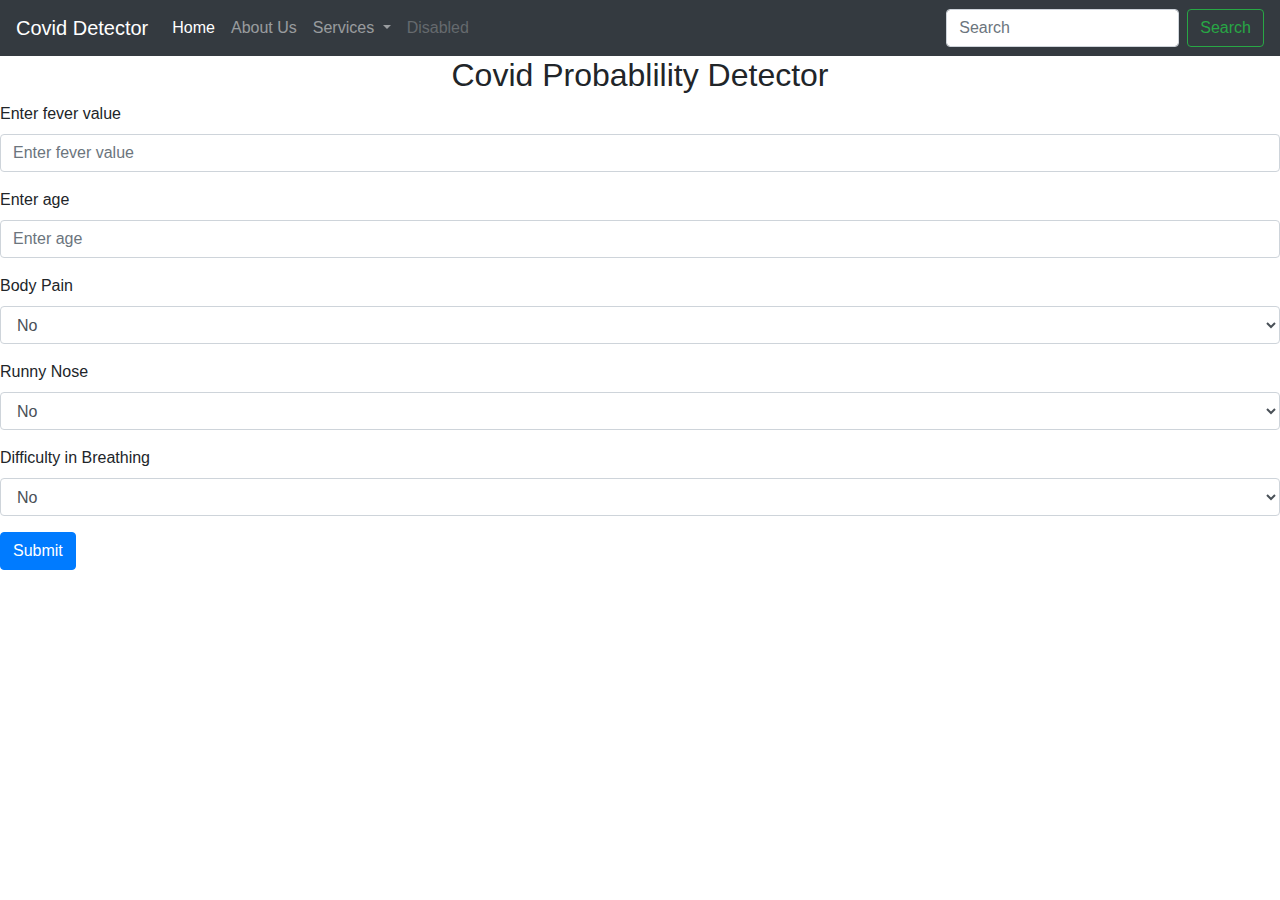
<file: templates/index.htm>
<!doctype html>
<html lang="en">
  <head>
    <!-- Required meta tags -->
    <meta charset="utf-8">
    <meta name="viewport" content="width=device-width, initial-scale=1, shrink-to-fit=no">
    

    <!-- Bootstrap CSS -->
    <link rel="stylesheet" href="https://stackpath.bootstrapcdn.com/bootstrap/4.3.1/css/bootstrap.min.css" integrity="sha384-ggOyR0iXCbMQv3Xipma34MD+dH/1fQ784/j6cY/iJTQUOhcWr7x9JvoRxT2MZw1T" crossorigin="anonymous">
    <title>Hello, world!</title>
  </head>
  <body>
    <nav class="navbar navbar-expand-lg navbar-dark bg-dark">
  <a class="navbar-brand" href="#">Covid Detector</a>
  <button class="navbar-toggler" type="button" data-toggle="collapse" data-target="#navbarSupportedContent" aria-controls="navbarSupportedContent" aria-expanded="false" aria-label="Toggle navigation">
    <span class="navbar-toggler-icon"></span>
  </button>

  <div class="collapse navbar-collapse" id="navbarSupportedContent">
    <ul class="navbar-nav mr-auto">
      <li class="nav-item active">
        <a class="nav-link" href="#">Home <span class="sr-only">(current)</span></a>
      </li>
      <li class="nav-item">
        <a class="nav-link" href="#">About Us</a>
      </li>
      <li class="nav-item dropdown">
        <a class="nav-link dropdown-toggle" href="#" id="navbarDropdown" role="button" data-toggle="dropdown" aria-haspopup="true" aria-expanded="false">
          Services
        </a>
        <div class="dropdown-menu" aria-labelledby="navbarDropdown">
          <a class="dropdown-item" href="#">Action</a>
          <a class="dropdown-item" href="#">Another action</a>
          <div class="dropdown-divider"></div>
          <a class="dropdown-item" href="#">Something else here</a>
        </div>
      </li>
      <li class="nav-item">
        <a class="nav-link disabled" href="#" tabindex="-1" aria-disabled="true">Disabled</a>
      </li>
    </ul>
    <form class="form-inline my-2 my-lg-0">
      <input class="form-control mr-sm-2" type="search" placeholder="Search" aria-label="Search">
      <button class="btn btn-outline-success my-2 my-sm-0" type="submit">Search</button>
    </form>
  </div>
</nav>
  <div class="heading align-middle text-center" >
    <h2>Covid Probablility Detector</h2>
  </div>
  <form class="form" action="/" method="POST">
    <div class="form-group ">
      <label for="exampleFormControlInput1">Enter fever value</label>
      <input name="fever" type="text" class="form-control" id="exampleFormControlInput1" placeholder="Enter fever value">
    </div>
    <div class="form-group ">
      <label for="exampleFormControlInput1">Enter age</label>
      <input name="age" type="text" class="form-control" id="exampleFormControlInput1" placeholder="Enter age">
    </div>
    <div class="form-group ">
      <label for="BodyPain">Body Pain</label>
      <select name="bodypain" class="form-control" id="BodyPain">
        <option value="0">No</option>
        <option value="1">Yes</option>
      </select>
    </div>
    <div class="form-group ">
      <label for="RunnyNose">Runny Nose</label>
      <select name="runnynose" class="form-control" id="RunnyNose">
        <option value="0">No</option>
        <option value="1">Yes</option>
        
      </select>
    </div>
    <div class="form-group">
      <label for="DiffBreathing">Difficulty in Breathing</label>
      <select class="form-control" name="diffbreathing" id="DiffBreathing">
        <option value="0">No</option>
        <option value="1">Slight</option>
        <option value="1">Severe</option>
        
      </select>
    </div>
 
    <button type="submit" class="btn btn-primary ">Submit</button>
  </form>
    <!-- Optional JavaScript -->
    <!-- jQuery first, then Popper.js, then Bootstrap JS -->
    <script src="https://code.jquery.com/jquery-3.3.1.slim.min.js" integrity="sha384-q8i/X+965DzO0rT7abK41JStQIAqVgRVzpbzo5smXKp4YfRvH+8abtTE1Pi6jizo" crossorigin="anonymous"></script>
    <script src="https://cdnjs.cloudflare.com/ajax/libs/popper.js/1.14.7/umd/popper.min.js" integrity="sha384-UO2eT0CpHqdSJQ6hJty5KVphtPhzWj9WO1clHTMGa3JDZwrnQq4sF86dIHNDz0W1" crossorigin="anonymous"></script>
    <script src="https://stackpath.bootstrapcdn.com/bootstrap/4.3.1/js/bootstrap.min.js" integrity="sha384-JjSmVgyd0p3pXB1rRibZUAYoIIy6OrQ6VrjIEaFf/nJGzIxFDsf4x0xIM+B07jRM" crossorigin="anonymous"></script>
  </body>
</html>
</file>
